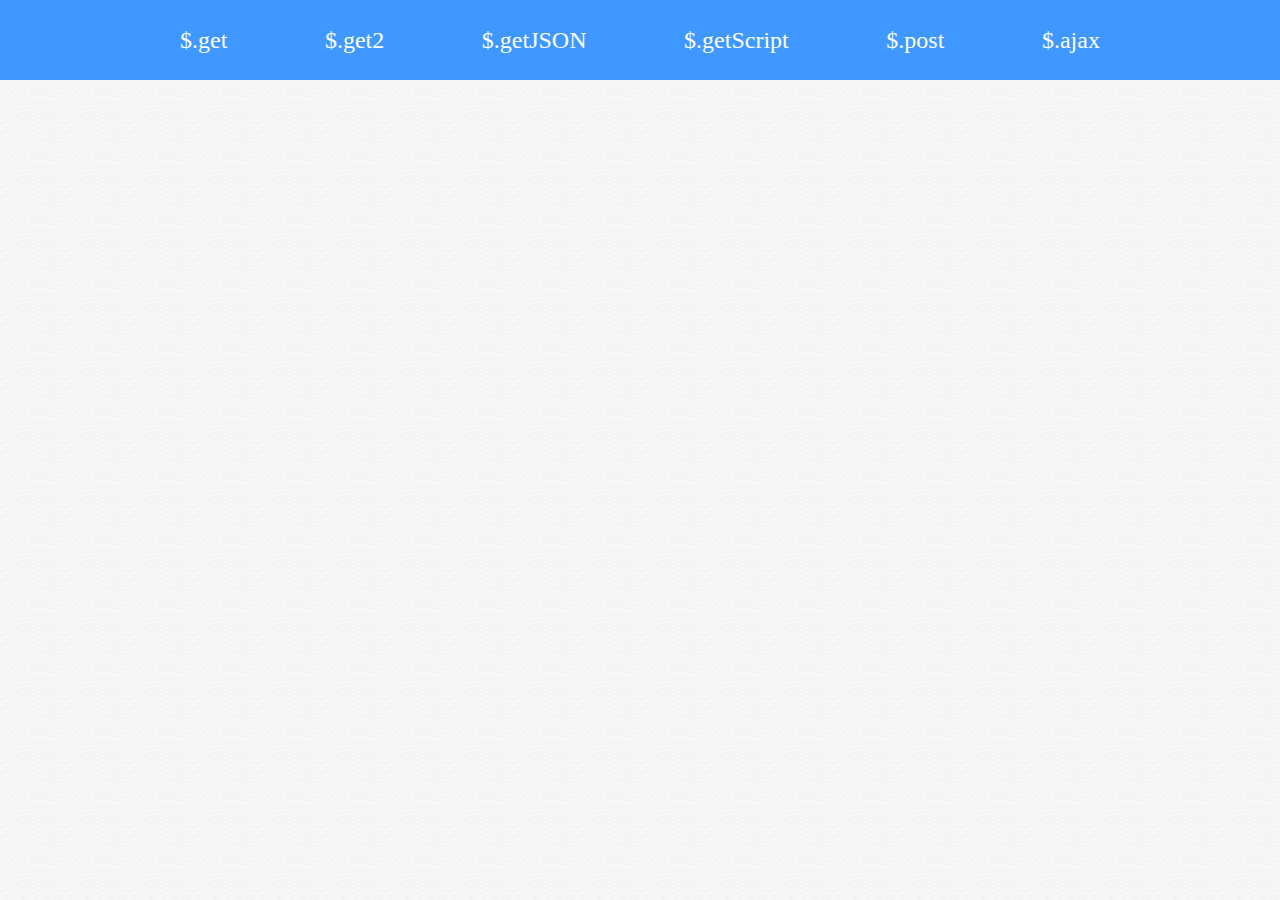
<file: index.html>
<!DOCTYPE html>
<html lang="cmn-Hans-CN">
<head>
	<meta charset="UTF-8">
	<meta name="viewport" content="width=device-width,initial-scale=1.0,maximum-scale=1.0,user-scalable=no">
	<meta name="author" content="Auelnce,aulence@foxmail.com">
	<title>jQuery AJAX</title>
	<link rel="stylesheet" href="css/style.css">
</head>
<body>
	<!-- 通过AJAX加载 -->
	<header></header>
	<main></main>

	<script src="plugin/jquery.min.js"></script>
	<script src="js/common.js"></script>
</body>
</html>
</file>
<file: css/style.css>
��@ c h a r s e t   " x - U T F - 1 6 L E - B O M " ;  
 / * *  
   *   �R���j Q u e r y   A J A X :y�O7h_��n 
   * * /  
 h t m l , b o d y   {  
         m a r g i n :   0 ;  
         p a d d i n g :   0 ;  
         f o n t :   l i g h t e r   2 0 p x   " �_o�Ŗў" ;  
 }  
 b o d y   {  
         b a c k g r o u n d :   # f f f   u r l ( " . . / i m g / b g . j p g " )   r e p e a t ;  
         o v e r f l o w - y :   s c r o l l ;  
 }  
 b u t t o n   {  
         f o n t - s i z e :   1 8 p x ;  
 }  
 / * * * * * * * * * * * * * * * * * * * * *   u�4Y  * * * * * * * * * * * * * * * * * * * * * /  
 h e a d e r   {  
         m i n - w i d t h :   1 0 2 4 p x ;  
         h e i g h t :   8 0 p x ;  
         b a c k g r o u n d - c o l o r :   # 3 e 9 8 f f ;  
 }  
 h e a d e r   u l   {  
         w i d t h :   9 6 0 p x ;  
         h e i g h t :   1 0 0 % ;  
         p a d d i n g :   0 ;  
         l i s t - s t y l e :   n o n e ;  
         m a r g i n :   0   a u t o ;  
         d i s p l a y :   f l e x ;  
         / * f l e x - d i r e c t i o n :   r o w ;  
         f l e x - w r a p :   n o w r a p ; * /  
         j u s t i f y - c o n t e n t :   s p a c e - b e t w e e n ;  
         a l i g n - i t e m s :   s t r e t c h ;  
 }  
 h e a d e r   u l   l i   {  
         t e x t - a l i g n :   c e n t e r ;  
         l i n e - h e i g h t :   8 0 p x ;  
 }  
 h e a d e r   u l   l i   a   {  
         w i d t h :   1 0 0 % ;  
         h e i g h t :   1 0 0 % ;  
         p a d d i n g :   0   2 0 p x ;  
         t e x t - d e c o r a t i o n :   n o n e ;  
         f o n t - s i z e :   2 4 p x ;  
         c o l o r :   # f f f ;  
         d i s p l a y :   b l o c k ;  
         b o x - s i z i n g :   b o r d e r - b o x ;  
 }  
 h e a d e r   u l   l i   a : h o v e r   {  
         b a c k g r o u n d - c o l o r :   # 6 1 a e f f ;  
 }  
 h e a d e r   u l   l i   a : a c t i v e ,   . c k d   {  
         b a c k g r o u n d - c o l o r :   # 5 8 b 3 f f ;  
 }  
 / * * * * * * * * * * * * * * * * * * * * *   u�b�;NSO  * * * * * * * * * * * * * * * * * * * * * /  
 m a i n   {  
         w i d t h :   9 6 0 p x ;  
         m a r g i n :   0   a u t o ;  
 }  
 . u s e r I n f o   {  
         m a r g i n - t o p :   2 0 p x ;  
 }  
 . i n f o L i n e   {  
         l i n e - h e i g h t :   2 ;  
         w h i t e - s p a c e :   n o w r a p ;  
 }  
 . i n f o L i n e   l a b e l ,   . i n f o L i n e   s p a n   {  
         d i s p l a y :   i n l i n e - b l o c k ;  
         v e r t i c a l - a l i g n :   t o p ;  
 }  
 . i n f o L i n e   s p a n   {  
         w h i t e - s p a c e :   n o r m a l ;  
         l i n e - h e i g h t :   1 . 8 ;  
         c o l o r :   # 2 3 7 6 c d ;  
 }  
 : : - w e b k i t - s c r o l l b a r   {   w i d t h :   5 p x ; }  
 : : - w e b k i t - s c r o l l b a r - t r a c k - p i e c e   {  
         b a c k g r o u n d - c o l o r :   # a e d 8 f f ; ;  
         m a r g i n :   0 p x ;  
 }  
 : : - w e b k i t - s c r o l l b a r - t h u m b   {  
         w i d t h :   5 p x ;  
         m i n - h e i g h t :   1 0 p x ;  
         b a c k g r o u n d - c o l o r :   # 3 e 9 8 f f ;  
         b o r d e r - r a d i u s :   7 p x ;  
 }  
 : : - w e b k i t - s c r o l l b a r - t h u m b : v e r t i c a l : h o v e r   {  
         b a c k g r o u n d - c o l o r :   # 6 1 a e f f ;  
         b o x - s h a d o w :   0   2 p x   8 p x   r g b a ( 5 9 ,   6 3 ,   8 0 ,   0 . 8 ) ;  
 }  
 # p h P r o m i s e   {  
         w i d t h :   2 2 0 p x ;  
         f o n t - s i z e :   1 8 p x ;  
         p a d d i n g :   6 p x ;  
 }  
 # p h P r o m i s e : : - w e b k i t - i n p u t - p l a c e h o l d e r {  
         c o l o r :   # 9 9 9 9 a a ;  
 }  
 # p h P r o m i s e : : - m o z - p l a c e h o l d e r   {  
         c o l o r :   # a a 9 9 9 9 ;  
 }  
  
 
</file>
